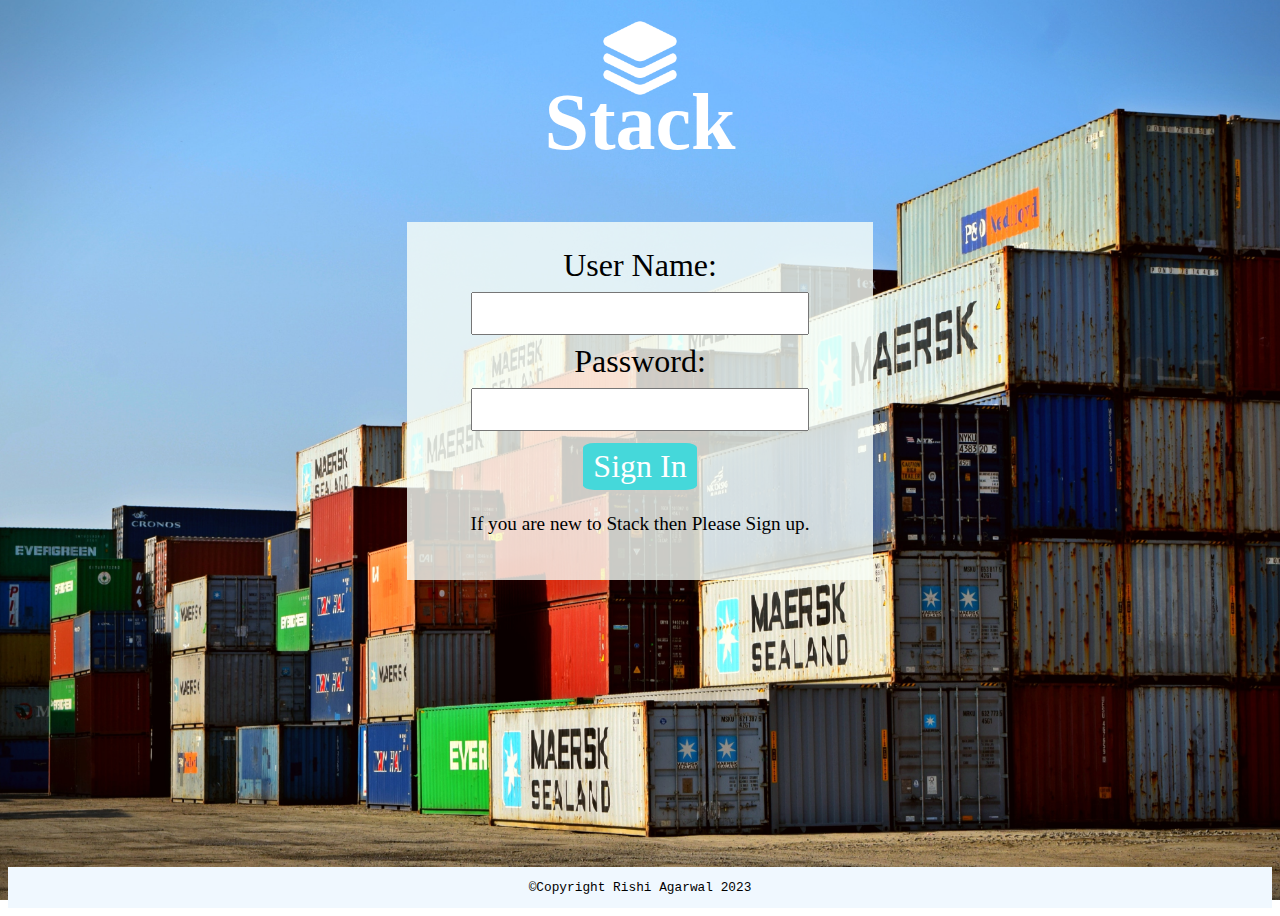
<file: index.html>
<!DOCTYPE html>
<html>
    <head>
        <title>Rishi Agarwal</title>
        <link rel = "icon" href = "/images/favicon-16x.png" type = "image/x-icon" />
        <link rel = "stylesheet" href = "style.css" />
    </head>
    <header>
        <div class = "header">
            <img class = "brand_icon" src="images/favicon-512x.png" alt="brand_icon">
            <h1>Stack</h1>
        </div>
    </header>
<body>
    <div class = "container">
        <form>
            <label for="usr_name">User Name:</label><br/>
            <input type="text" id = "usr_name" name = "usr_name"><br/>
            <label for="password">Password:</label><br/>
            <input type="text" id = "password" name = "password"><br/>
            <input class="sign-in-button" type="submit" value="Sign In"><br/>
            <p>If you are new to Stack then Please Sign up.</p>
        </form>
    </div>

<footer class = "footer"><p>©Copyright Rishi Agarwal 2023</p></footer>
</body>
</html>
</file>
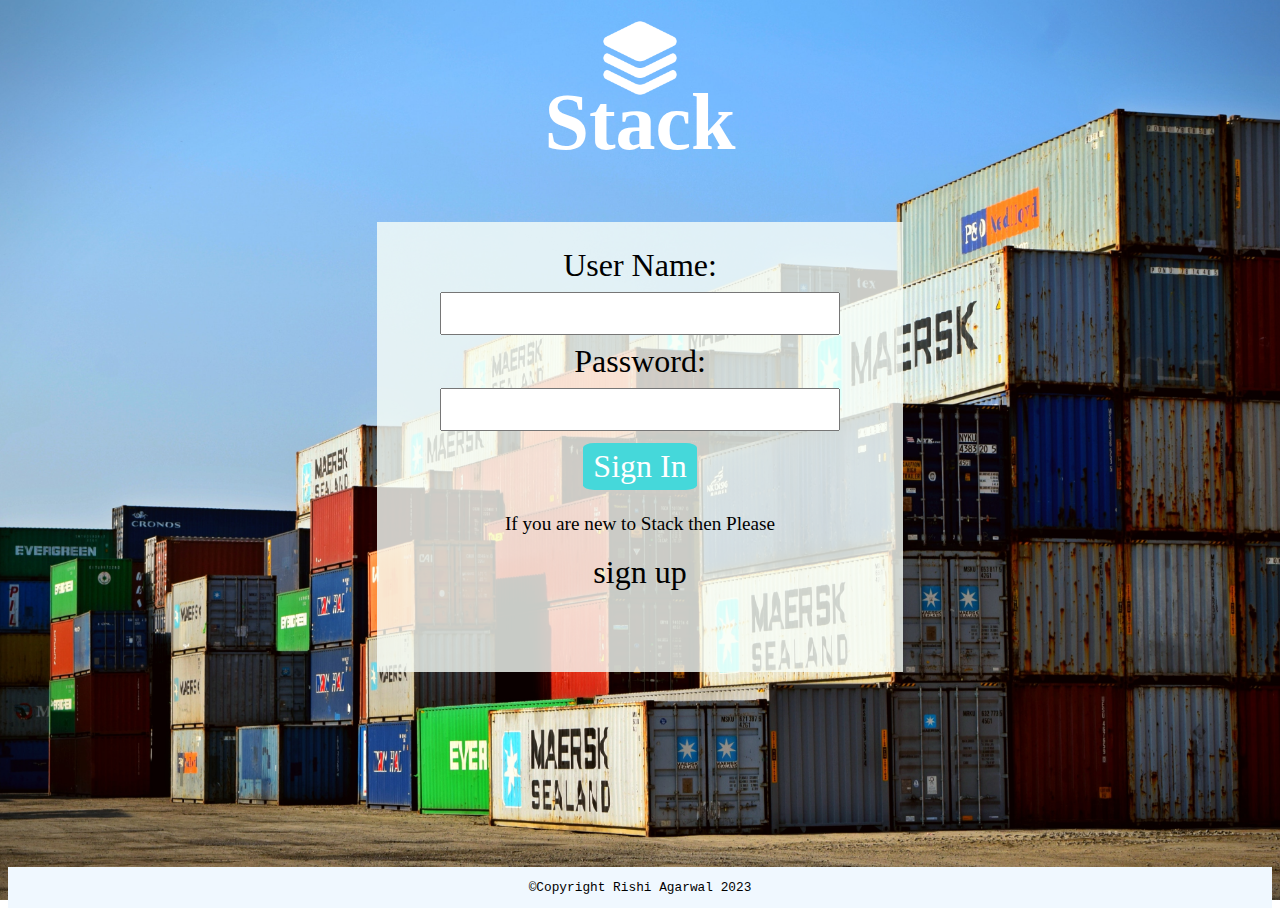
<file: stack/index.html>
<!DOCTYPE html>
<html>

<head>
    <title>Rishi Agarwal</title>
    <link rel="icon" href="/images/favicon-16x.png" type="image/x-icon" />
    <link rel="stylesheet" href="style.css" />
    <script src="scripts.js" defer></script>
</head>
<header>
    <div class="header">
        <img class="brand_icon" src="images/favicon-512x.png" alt="brand_icon">
        <h1>Stack</h1>
    </div>
</header>

<body>
    <div class="container">
        <div class="FORM">
        <div class="login-form">
            <form>
                <label for="usr_name">User Name:</label><br />
                <input type="text" id="usr_name" name="usr_name"><br />
                <label for="password">Password:</label><br />
                <input type="text" id="password" name="password"><br />
                <input class="sign-in-button" type="submit" value="Sign In"><br />
                <p>If you are new to Stack then Please </p><span class="signup-btn">sign up</span>
            </form>
        </div>
        <div class="signup-form">
            <form>
                <label for="usr_name">User Name:</label><br />
                <input type="text" id="usr_name" name="usr_name"><br />
                <label for="password">Password:</label><br />
                <input type="text" id="password" name="password"><br />
                <input class="sign-in-button" type="submit" value="Sign UP"><br />
                <p>If you are new to Stack then Please</p><span class="signin-btn">sign in</span>
            </form>
        </div>
    </div>
    </div>

    <footer class="footer">
        <p>©Copyright Rishi Agarwal 2023</p>
    </footer>
</body>

</html>
</file>
<file: style.css>
body {
    min-height: 100vh;
    display: flex;
    flex-direction: column;
    justify-content: space-between;
    background-image: url(/images/background-image.jpg);
    background-size: cover;
    background-position: center center;
    background-repeat: no-repeat;
    background-attachment: fixed;
}

.header {
    text-align: center;
    color: white;
    padding: auto;
    margin: 10px;
}

.header h1{
    font-weight: bold;
    font-size: clamp(1.2rem, 10vw, 5rem);
    font-kerning: auto;
    font-family: 'Lucida Sans', cursive;
    margin-top: -2%;
}
.brand_icon {
    width: 10%; 
    max-width: 80px;
}
.container{
    background: rgb(247, 254, 247, 0.8);
    text-align: center;
    font-family: 'Lucida Sans', cursive;
    padding: 2%;
    padding-right: 5%;
    padding-left: 5%;
    width:max-content;
    margin: auto;
    margin-top: 0%;
    font-size: clamp(1.5rem, 4vw, 2rem);
}

.container p{
    font-size: clamp(0.6rem, 1.5vw, 3rem);;
}
.icons{
    width: 5%;
    max-width: 50px;
    margin: 6px;
}

form {
    /* font-size: clamp(1.5rem, 4vw, 2rem); */
}

input[type=text]{
    width: 100%;
    padding: 12px 20px;
    margin: 8px 0;
    box-sizing: border-box;
}
.sign-in-button {
    background-color:rgb(69, 216, 218);
    border:rgba(255, 255, 255, 0);
    color:rgb(255, 255, 255);
    padding: 5px;
    padding-left: 10px;
    padding-right: 10px;
    text-align: center;
    text-decoration:solid;
    display: inline-block;
    font-family: 'Lucida Sans', cursive;;
    font-size: clamp(0.2rem, 3vw, 2rem);;
    margin: 4px 2px;
    cursor: pointer;
    border-radius: 10%;
  }

  .footer{
    /* position: absolute;
    width: 100%;
    bottom: 0; */
    /* max-height: 6vh; */
    background-color: aliceblue;
    font-family: 'Courier New', Courier, monospace;
    text-align: center;
    font-size: clamp(0.2rem, 1vw, 3rem);
}
</file>
<file: stack/style.css>
body {
    min-height: 100vh;
    display: flex;
    flex-direction: column;
    justify-content: space-between;
    background-image: url(/images/background-image.jpg);
    background-size: cover;
    background-position: center center;
    background-repeat: no-repeat;
    background-attachment: fixed;
}

.header {
    text-align: center;
    color: white;
    padding: auto;
    margin: 10px;
}

.header h1{
    font-weight: bold;
    font-size: clamp(1.2rem, 10vw, 5rem);
    font-kerning: auto;
    font-family: 'Lucida Sans', cursive;
    margin-top: -2%;
}
.brand_icon {
    width: 10%; 
    max-width: 80px;
}
.container{
    background: rgb(247, 254, 247, 0.8);
    text-align: center;
    font-family: 'Lucida Sans', cursive;
    padding: 2%;
    padding-right: 5%;
    padding-left: 5%;
    margin: auto;
    margin-top: 0%;
    font-size: clamp(1.5rem, 4vw, 2rem);
    display: flex;
    justify-content: center;
    align-content: center;
}

.FORM,.login-form ,.signup-form{
    width: 400px;
    height:400px;
}
.FORM{
    position: relative;
    overflow: hidden;
}
.login-form{
    position: absolute;
    top:0%
}
.signup-form{
    position: absolute;
    top:100%
}

.container p{
    font-size: clamp(0.6rem, 1.5vw, 3rem);;
}
.icons{
    width: 5%;
    max-width: 50px;
    margin: 6px;
}

input[type=text]{
    width: 100%;
    padding: 12px 20px;
    margin: 8px 0;
    box-sizing: border-box;
}
.sign-in-button {
    background-color:rgb(69, 216, 218);
    border:rgba(255, 255, 255, 0);
    color:rgb(255, 255, 255);
    padding: 5px;
    padding-left: 10px;
    padding-right: 10px;
    text-align: center;
    text-decoration:solid;
    display: inline-block;
    font-family: 'Lucida Sans', cursive;;
    font-size: clamp(0.2rem, 3vw, 2rem);;
    margin: 4px 2px;
    cursor: pointer;
    border-radius: 10%;
  }

.footer{
    background-color: aliceblue;
    font-family: 'Courier New', Courier, monospace;
    text-align: center;
    font-size: clamp(0.2rem, 1vw, 3rem);
}
</file>
